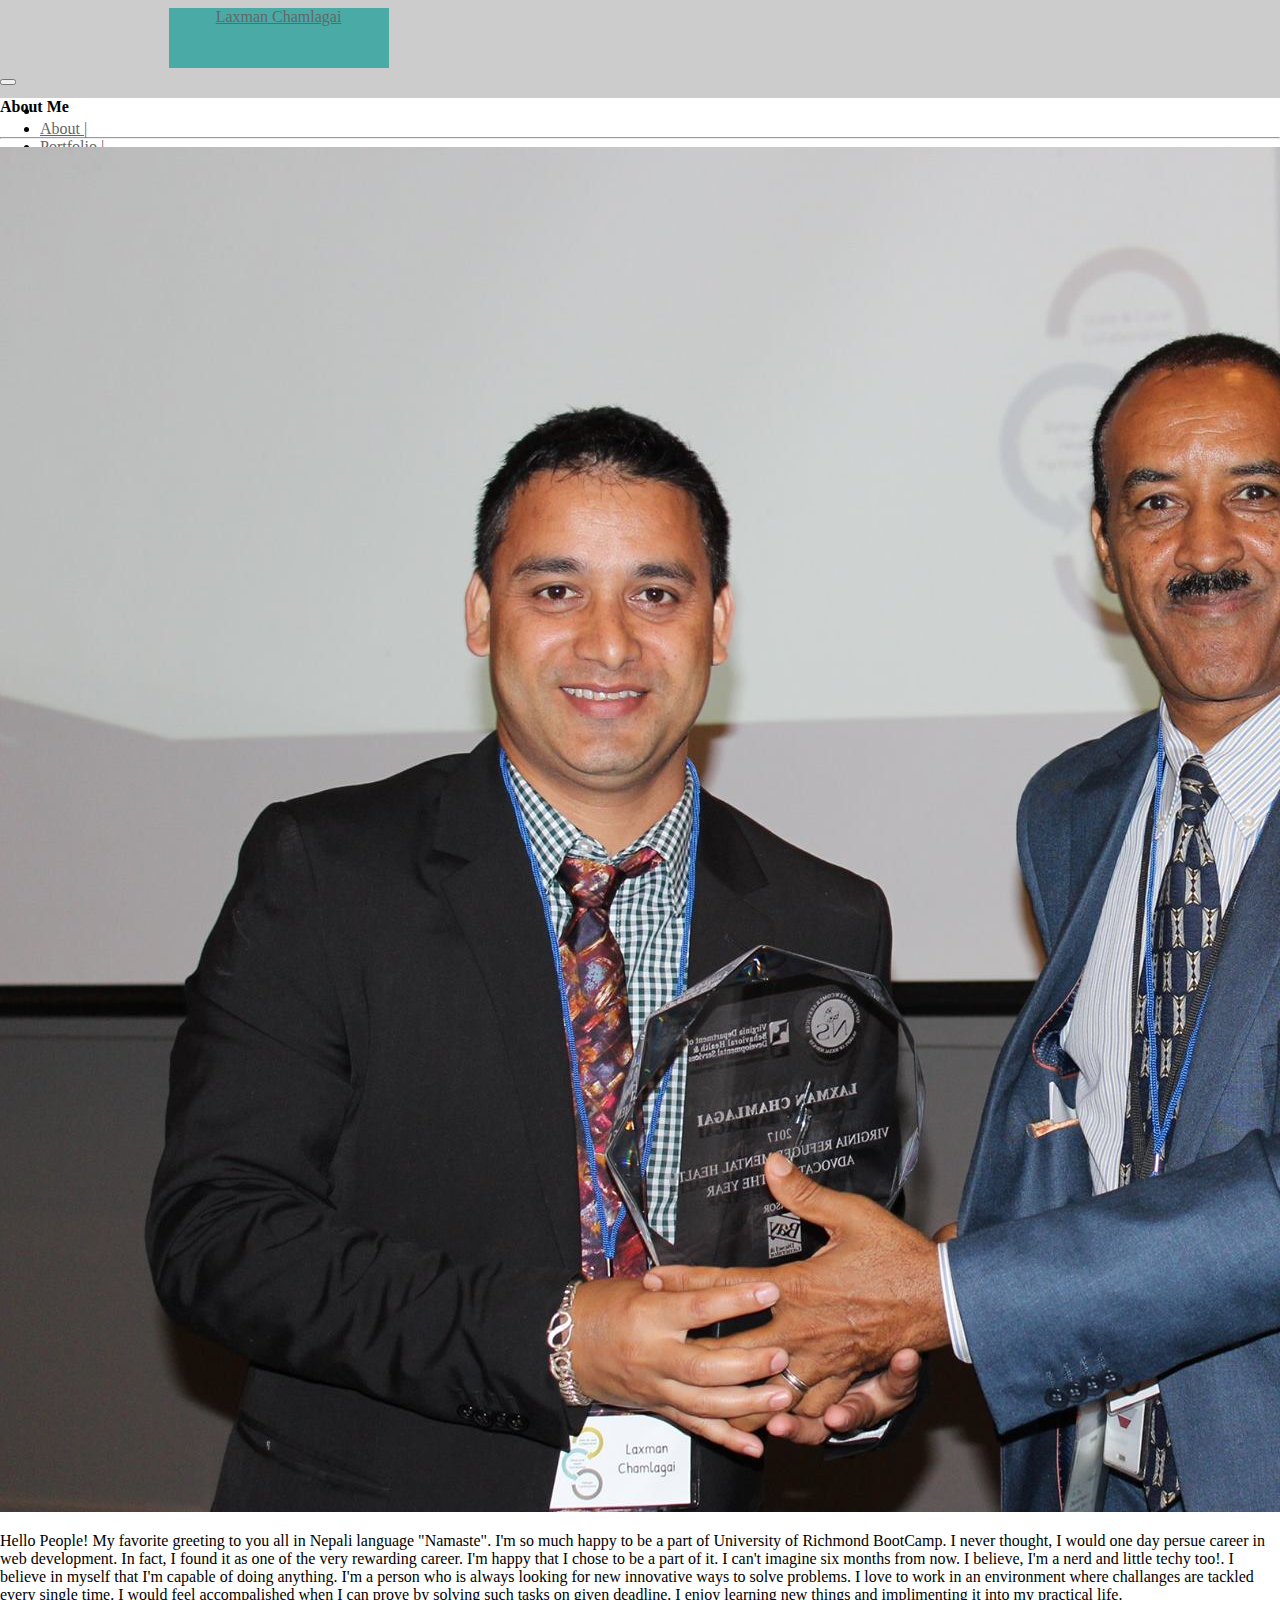
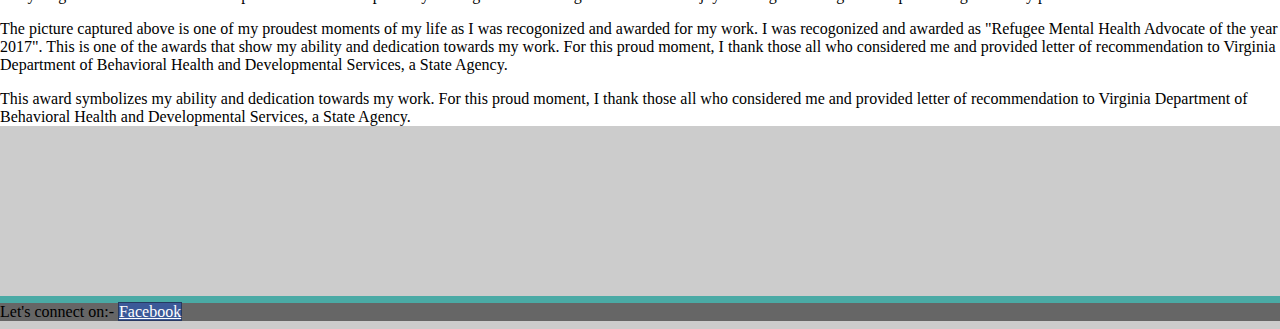
<file: index.html>
<!DOCTYPE html>
<html lang="eng">
    <meta charset="UTF-8">
    <head>
        <title>Responsive Portfolio</title>
        <link rel="stylesheet" href="https://stackpath.bootstrapcdn.com/bootstrap/4.1.1/css/bootstrap.min.css" integrity="sha384-WskhaSGFgHYWDcbwN70/dfYBj47jz9qbsMId/iRN3ewGhXQFZCSftd1LZCfmhktB" crossorigin="anonymous">
        <link rel="stylesheet" type="text/css" href="style.css">
    </head>
    <body>
        <nav class="navbar navbar-expand-lg navbar-light bg-light">
            <a class="navbar-brand" href="#">Laxman Chamlagai</a>
            <button class="navbar-toggler" type="button" data-toggle="collapse" data-target="#navbarSupportedContent" aria-controls="navbarSupportedContent" aria-expanded="false" aria-label="Toggle navigation">
              <span class="navbar-toggler-icon"></span>
            </button>
           <div class="collapse navbar-collapse" id="navbarSupportedContent">
              <ul class="navbar-nav ml-auto">
                <li class="nav-item">
                  <li><a class="headerLinks active" href="index.html">About |</a></li>
                  <li><a class="headerLinks" href="portfolio.html">Portfolio |</a></li>
                  <li><a class="headerLinks" href="contact.html">Contact</a></li>
                </li>
            </div>
          </nav>
          <div class="container">
              <div class="row" id="dodi">
                <div class="col-sm-12">
                  <div class="page-header">
                  <h4>About Me</h4>
                </div>
              </div>
              </div>
          <hr>
         <div class="row">
                  <div class="col-sm-4">
                      <img src="images/laxmanC.jpg" alt="laxmanC.jpg" class="img-thumbnail">
                  </div>
          
              
                <div class="col-sm-8">
                    <p>Hello People! My favorite greeting to you all in Nepali language "Namaste". I'm so much happy to be a part of University of Richmond BootCamp. I never thought, I would one day persue career in web development. In fact, I found it as one of the very rewarding career. I'm happy that I chose to be a part of it. I can't imagine six months from now. I believe,  I'm a nerd and little techy too!. I believe in myself that I'm capable of doing anything. I'm a person who is always looking for new innovative ways to solve problems. I love to work in an environment where challanges are tackled every single time. I would feel accompalished when I can prove by solving such tasks on given deadline. I enjoy learning new things and implimenting it into my practical life.</p>
                    <p>The picture captured above is one of my proudest moments of my life as I was recogonized and awarded for my work. I was recogonized and awarded as "Refugee Mental Health Advocate of the year 2017". This is one of the awards that show my ability and dedication towards my work. For this proud moment, I thank those all who considered me and provided letter of recommendation to Virginia Department of Behavioral Health and Developmental Services, a State Agency. </p>
                  </div>
                  </div>
                  <div class="row">
                    <div class="col-sm-12">
                    <p> This award symbolizes my ability and dedication towards my work. For this proud moment, I thank those all who considered me and provided letter of recommendation to Virginia Department of Behavioral Health and Developmental Services, a State Agency.</p>
                   </div> 
                 </div>
             </div> 
              <div class="container-fluid">        
        <div class= "footer">          
         <div id="container">
      
             
            <div class="footer-copyright py-3 text-center">
              Let's connect on:-
              <a href="https://www.facebook.com/facebook" title="Facebook" class="btn btn-facebook btn-lg"><i class="fa fa-facebook fa-fw"></i> Facebook</a>
            </div>
            </div>
      

       </div>
       </footer>
              <script src="https://code.jquery.com/jquery-3.3.1.slim.min.js" integrity="sha384-q8i/X+965DzO0rT7abK41JStQIAqVgRVzpbzo5smXKp4YfRvH+8abtTE1Pi6jizo" crossorigin="anonymous"></script>
              <script src="https://cdnjs.cloudflare.com/ajax/libs/popper.js/1.14.3/umd/popper.min.js" integrity="sha384-ZMP7rVo3mIykV+2+9J3UJ46jBk0WLaUAdn689aCwoqbBJiSnjAK/l8WvCWPIPm49" crossorigin="anonymous"></script>
              <script src="https://stackpath.bootstrapcdn.com/bootstrap/4.1.1/js/bootstrap.min.js" integrity="sha384-smHYKdLADwkXOn1EmN1qk/HfnUcbVRZyYmZ4qpPea6sjB/pTJ0euyQp0Mk8ck+5T" crossorigin="anonymous"></script>
  </body>
</html>
</file>
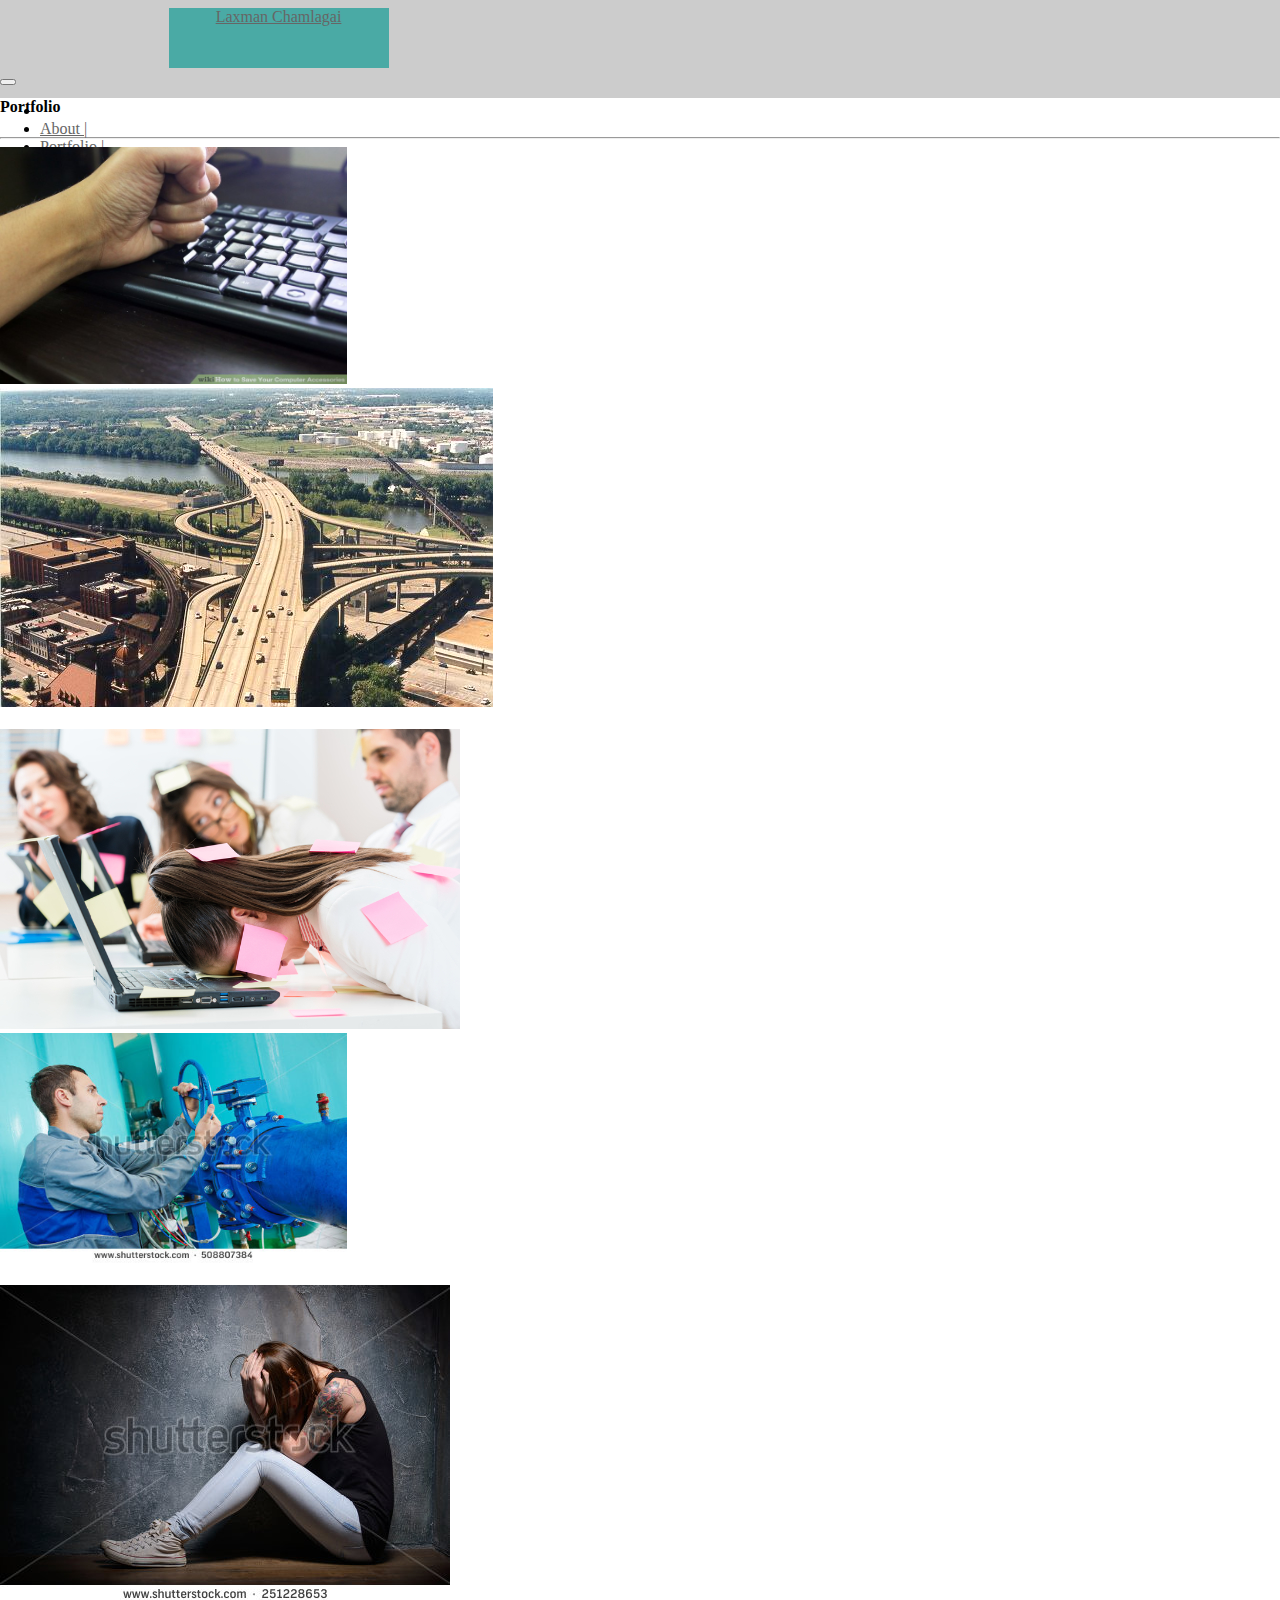
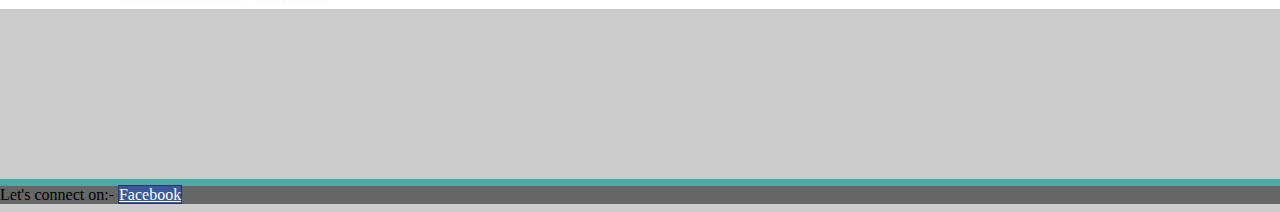
<file: Portfolio.html>
<!DOCTYPE html>
<html lang="eng">
    <meta charset="UTF-8">
    <head>
        <title>Responsive Portfolio</title>
        <link rel="stylesheet" href="https://stackpath.bootstrapcdn.com/bootstrap/4.1.1/css/bootstrap.min.css" integrity="sha384-WskhaSGFgHYWDcbwN70/dfYBj47jz9qbsMId/iRN3ewGhXQFZCSftd1LZCfmhktB" crossorigin="anonymous">
        <link rel="stylesheet" type="text/css" href="style.css">
    </head>
    <body>
        <nav class="navbar navbar-expand-lg navbar-light bg-light">
            <a class="navbar-brand" href="#">Laxman Chamlagai</a>
            <button class="navbar-toggler" type="button" data-toggle="collapse" data-target="#navbarSupportedContent" aria-controls="navbarSupportedContent" aria-expanded="false" aria-label="Toggle navigation">
              <span class="navbar-toggler-icon"></span>
            </button>
           <div class="collapse navbar-collapse" id="navbarSupportedContent">
              <ul class="navbar-nav ml-auto">
                <li class="nav-item">
                  <li><a class="headerLinks"  href="index.html">About |</a></li>
                  <li><a class="headerLinks active" href="portfolio.html">Portfolio |</a></li>
                  <li><a class="headerLinks"href="contact.html">Contact</a></li>
                </ul>
            </div>
          </nav>
          <div class="container">
              <div class="row" id="dodi">
                <div class="col-sm-12">
                  <div class="page-header">
                  <h4>Portfolio</h4>
                </div>
              </div>
              </div>
          <hr>
          <div="container">
         <div class="row">
                  <div class="col-sm-4">
                      <img src="images/coding.jpg" alt="coding.jpg" class="img-thumbnail" id= "keybordimg">
                  </div>
                  <div class="col-sm-4">
                        <img src="images/Richmond.jpg" alt="Richmond.jpg" class="img-thumbnail">
                    </div>
                    </div>
                    <br>
          <div class="row">
           <div class="col-sm-4">
                        <img src="images/stressed.jpg" alt="stressed.jpg" class="img-thumbnail">
                    </div>
                        <div class="col-sm-4">
                        <img src="images/op.jpg" alt="op.jpg" class="img-thumbnail" id="machineimg">
                        </div>
            </div>
            <br>
                <div class="row">
                    <div class="col-sm-4">
                            <img src="images/hopeless.jpg" alt="hopeless.jpg" class="img-thumbnail">
                    </div>
                    </div>
            </div>
            </div>
        <div class="container-fluid">        
         <div class= "footer">          
         <div id="container">
      
             
            <div class="footer-copyright py-3 text-center">
              Let's connect on:-
              <a href="https://www.facebook.com/facebook" title="Facebook" class="btn btn-facebook btn-lg"><i class="fa fa-facebook fa-fw"></i> Facebook</a>
            </div>
            </div>
      

       </div>
       </footer>
              <script src="https://code.jquery.com/jquery-3.3.1.slim.min.js" integrity="sha384-q8i/X+965DzO0rT7abK41JStQIAqVgRVzpbzo5smXKp4YfRvH+8abtTE1Pi6jizo" crossorigin="anonymous"></script>
              <script src="https://cdnjs.cloudflare.com/ajax/libs/popper.js/1.14.3/umd/popper.min.js" integrity="sha384-ZMP7rVo3mIykV+2+9J3UJ46jBk0WLaUAdn689aCwoqbBJiSnjAK/l8WvCWPIPm49" crossorigin="anonymous"></script>
              <script src="https://stackpath.bootstrapcdn.com/bootstrap/4.1.1/js/bootstrap.min.js" integrity="sha384-smHYKdLADwkXOn1EmN1qk/HfnUcbVRZyYmZ4qpPea6sjB/pTJ0euyQp0Mk8ck+5T" crossorigin="anonymous"></script>
  </body>
</html>
</file>
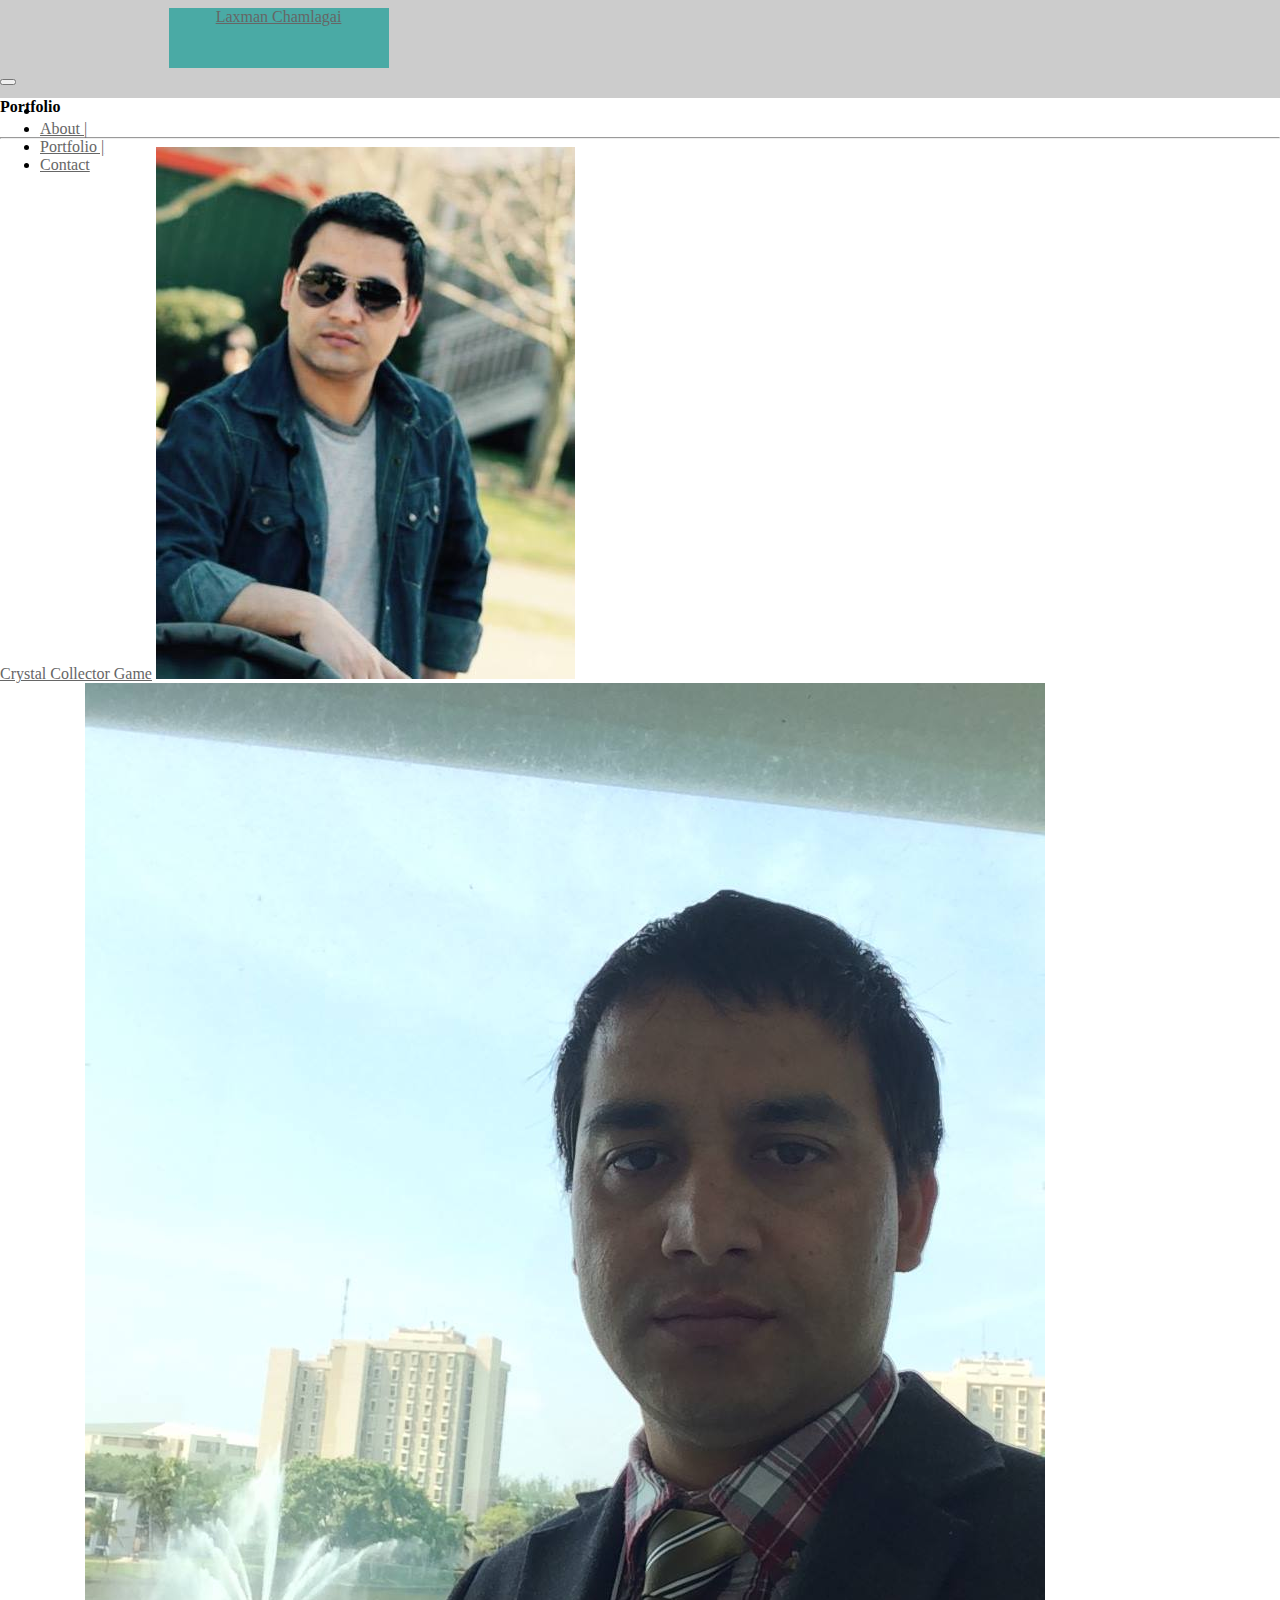
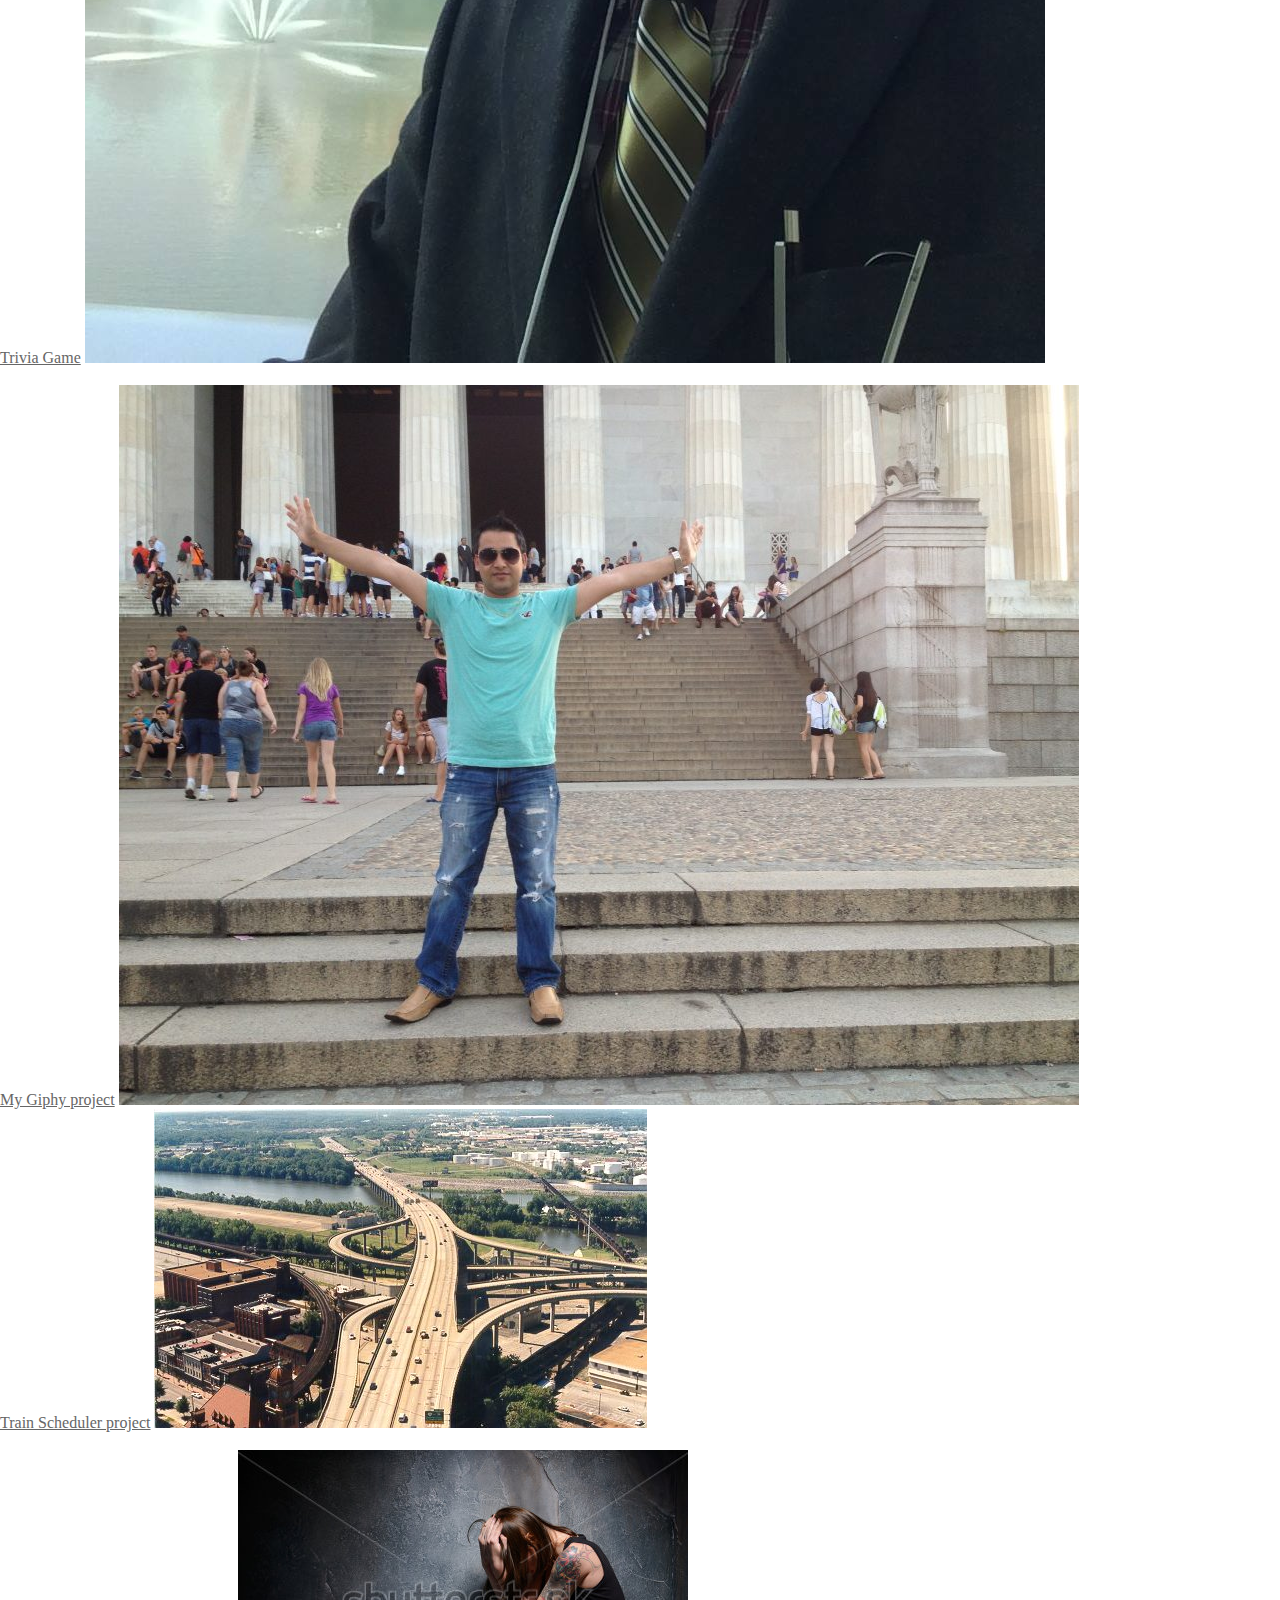
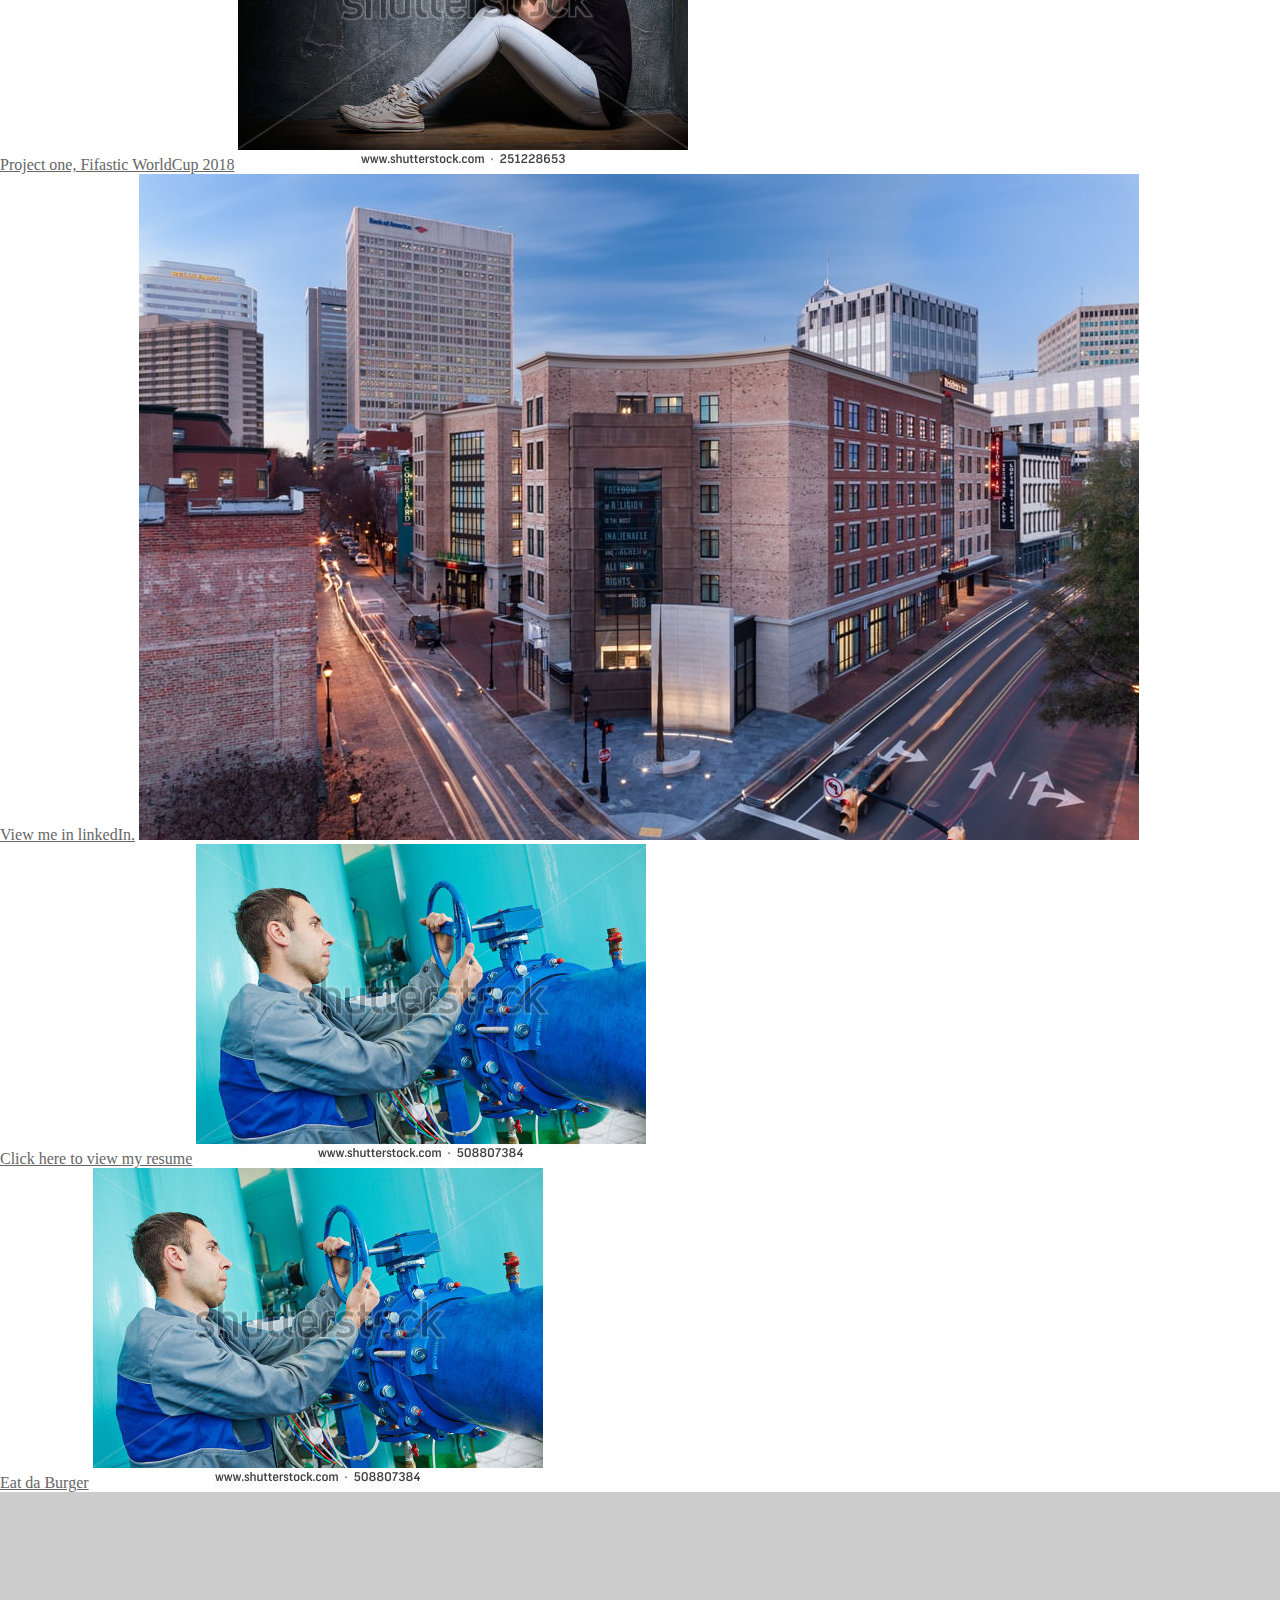
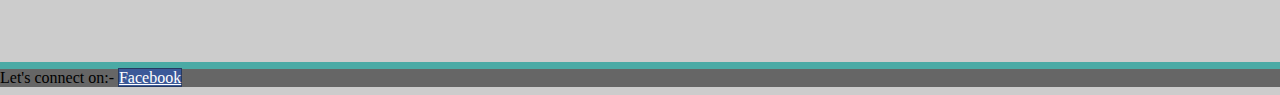
<file: portfolio.html>
<!DOCTYPE html>
<html lang="eng">
    <meta charset="UTF-8">
    <head>
        <title>Responsive Portfolio</title>
        <link rel="stylesheet" href="https://stackpath.bootstrapcdn.com/bootstrap/4.1.1/css/bootstrap.min.css" integrity="sha384-WskhaSGFgHYWDcbwN70/dfYBj47jz9qbsMId/iRN3ewGhXQFZCSftd1LZCfmhktB" crossorigin="anonymous">
        <link rel="stylesheet" type="text/css" href="style.css">
    </head>
    <body>
        <nav class="navbar navbar-expand-lg navbar-light bg-light">
            <a class="navbar-brand" href="#">Laxman Chamlagai</a>
            <button class="navbar-toggler" type="button" data-toggle="collapse" data-target="#navbarSupportedContent" aria-controls="navbarSupportedContent" aria-expanded="false" aria-label="Toggle navigation">
              <span class="navbar-toggler-icon"></span>
            </button>
           <div class="collapse navbar-collapse" id="navbarSupportedContent">
              <ul class="navbar-nav ml-auto">
                <li class="nav-item">
                  <li><a class="headerLinks"  href="index.html">About |</a></li>
                  <li><a class="headerLinks active" href="portfolio.html">Portfolio |</a></li>
                  <li><a class="headerLinks"href="contact.html">Contact</a></li>
                </ul>
            </div>
          </nav>
          <div class="container">
              <div class="row" id="dodi">
                <div class="col-sm-12">
                  <div class="page-header">
                  <h4>Portfolio</h4>
                </div>
              </div>
              </div>
          <hr>
          <div="container">
            <div class="row">
              <div class= "col-sm-1"></div>
                  <div class="col-sm-4">
                    <a href=" https://lax1879apple.github.io/unit-4-game/" class="img-thumbnail" id= "game">Crystal Collector Game</a> 
                    <img src="images/lc.jpg" alt="lc.jpg" class="img-thumbnail">
                 </div>
              <div class="col-sm-4">
                    <a href="https://lax1879apple.github.io/TriviaGame/." class="img-thumbnail" id= "game" style= "height: 200px;">Trivia Game</a>
                    <img src="images/lco.jpg" alt="lco.jpg" class="img-thumbnail">
                  </div>
                  </div>
                    <br>
          <div class="row">
              <div class= "col-sm-1"></div>
                <div class="col-sm-4">
                    <a href="https://lax1879apple.github.io/Giphy-Game/." class="img-thumbnail" id= "game">My Giphy project</a>
                    <img src="images/mypc.jpg" alt="mypc.jpg" class="img-thumbnail">
               </div>
               <div class="col-sm-4">
                    <a href="https://lax1879apple.github.io/Train-Scheduler/." class="img-thumbnail" id= "game">Train Scheduler project</a>
                    <img src="images/Richmond.jpg" alt="Richmond.jpg" class="img-thumbnail">
              </div>
              </div>
              <br>
              <div class="row">
                  <div class= "col-sm-1"></div>
                    <div class="col-sm-4">
                        <a href="https://rebeccaleon.github.io/fifastic-wc-18/index-new.html" class="img-thumbnail"id= "game">Project one, Fifastic WorldCup 2018</a>
                        <img src="images/hopeless.jpg" alt="hopeless.jpg" class="img-thumbnail">
                  </div>
                  <div class="col-sm-4">
                          <a href="https://www.linkedin.com/in/laxman-chamlagai-a1b08a160/" class="img-thumbnail" id= "game">View me in linkedIn.</a>
                          <img src="images/o.jpg" alt="o.jpg" class="img-thumbnail">
                    </div>
                </div> 
                <div class= "row">
                    <div class= "col-sm-1"></div>  
                      <div class="col-sm-4">
                        <a href="C:\Users\Lakshmann\Desktop\UR All Coding\Bootcamp2018 HW\HomeWork2\Responsive-Portfolio\images\Resume-Laxman.docx - Shortcut.lnk" class="img-thumbnail" id= "game">Click here to view my resume</a>
                        <img src="images/op.jpg" alt="op.jpg" class="img-thumbnail">
                  </div>
                  <div class="col-sm-4">
                    <a href="https://lax1879apple.github.io/burger/." class="img-thumbnail" id= "game">Eat da Burger</a>
                    <img src="images/op.jpg" alt="op.jpg" class="img-thumbnail">
              </div>
                </div>
              </div>
            </div>
          </div>
        <div class="container-fluid">        
         <div class= "footer">          
         <div id="container">
      
             
            <div class="footer-copyright py-3 text-center">
              Let's connect on:-
              <a href="https://www.facebook.com/facebook" title="Facebook" class="btn btn-facebook btn-lg"><i class="fa fa-facebook fa-fw"></i> Facebook</a>
            </div>
            </div>
         </div>
       </footer>
              <script src="https://code.jquery.com/jquery-3.3.1.slim.min.js" integrity="sha384-q8i/X+965DzO0rT7abK41JStQIAqVgRVzpbzo5smXKp4YfRvH+8abtTE1Pi6jizo" crossorigin="anonymous"></script>
              <script src="https://cdnjs.cloudflare.com/ajax/libs/popper.js/1.14.3/umd/popper.min.js" integrity="sha384-ZMP7rVo3mIykV+2+9J3UJ46jBk0WLaUAdn689aCwoqbBJiSnjAK/l8WvCWPIPm49" crossorigin="anonymous"></script>
              <script src="https://stackpath.bootstrapcdn.com/bootstrap/4.1.1/js/bootstrap.min.js" integrity="sha384-smHYKdLADwkXOn1EmN1qk/HfnUcbVRZyYmZ4qpPea6sjB/pTJ0euyQp0Mk8ck+5T" crossorigin="anonymous"></script>
  </body>
</html>
</file>
<file: style.css>
.navbar-brand{
    background-color:#4aaaa5;
    display: block;
    height: 60px;
    width: 220px;
    text-align: center;
    margin-left: 168.5px;
}
a{
    color:#666666;
}

.navbar-nav{
    margin-right: 168.5px;
    
}
.navbar{
    height: 60px;
}
.container{
  background-color: #fff  
}


#container{
    background-color:#666666;
    margin-top: 170px; 
    border-top:7px solid #4aaaa5;

}
#dodi{
    margin-top: 30px;
}

 body{
     background-color:#ccc;
     margin-left: auto;
     margin-right: auto;
    
 }
.btn-facebook {
    background: #3B5998;
    border-radius: 0;
    color: #fff;
    border-width: 1px;
    border-style: solid;
    border-color: #263961; 
  }
  .btn-facebook:link, .btn-facebook:visited {
    color: #fff;
  }
  .btn-facebook:active, .btn-facebook:hover {
    background: #263961;
    color: #fff;
  }
 

form{
    height: 380px;
    
}
#button{
    background-color: #4aaaa5;
}
#keybordimg{
    height: 237px;
    width: 347px;
}
#machineimg{
    height:230px;
    width:347px;
}
#game{
    border-style: solid blue;
}


/* media queries */
@media (min-width:0px) and (max-width: 640px) {
    p{
        font-size: 9px;
    }
}
@media(min-width:641px) and (max-width: 768px) {
    p{
        font-size:11px;
    }
}
@media(min-width:769px) and (max-width:980px){
    p{
        font-size:13px;
    }

}
@media(min-width:981px) and (max-width:1100px){
    p{
        font-size:15px;
    }
}
</file>
